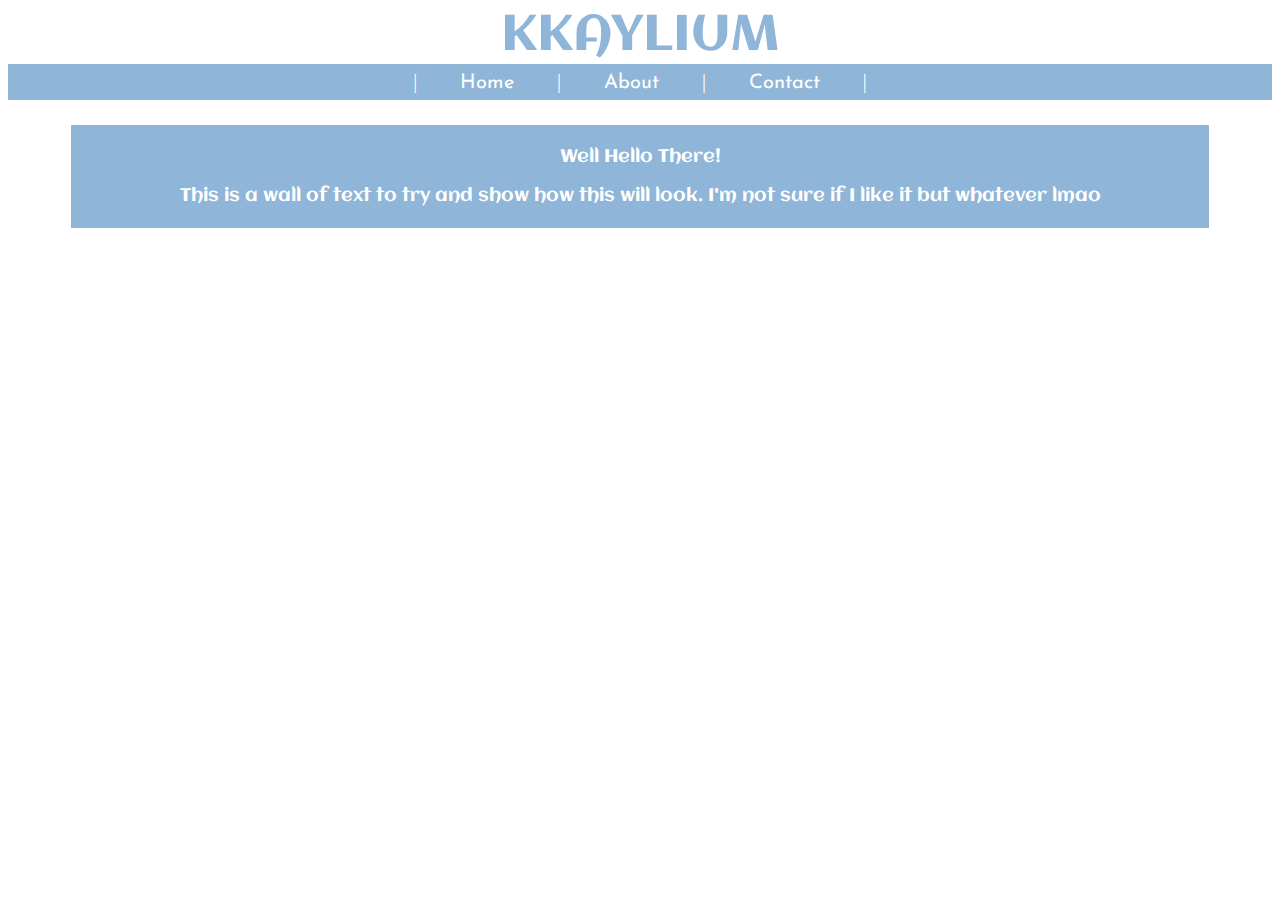
<file: index.html>
<!DOCTYPE html>
<html>
	<head>
		<link rel="stylesheet" href="style.css">
		<link href='https://fonts.googleapis.com/css?family=Aclonica' rel='stylesheet'>
		<link href='https://fonts.googleapis.com/css?family=Josefin+Sans' rel='stylesheet'>
		<script src="jscript.js"></script>
		<title>kkaylium - Home</title>
	</head>
	<body>
		<p class="header">KKAYLIUM</p>
		<div class="menubar">
			|
			<a class="menulink" href="index.html"><div class="menuitem">Home</div></a>
			|
			<a class="menulink" href="about.html"><div class="menuitem">About</div></a>
			|
			<a class="menulink" href="contact.html"><div class="menuitem">Contact</div></a>
			|
		</div>
		<p></p>
		<div class="mainblock">
			<p>Well Hello There!</p>
			<p>This is a wall of text to try and show how this will look. I'm not sure if I like it but whatever lmao</p>
		</div>
	</body>
</html>
</file>
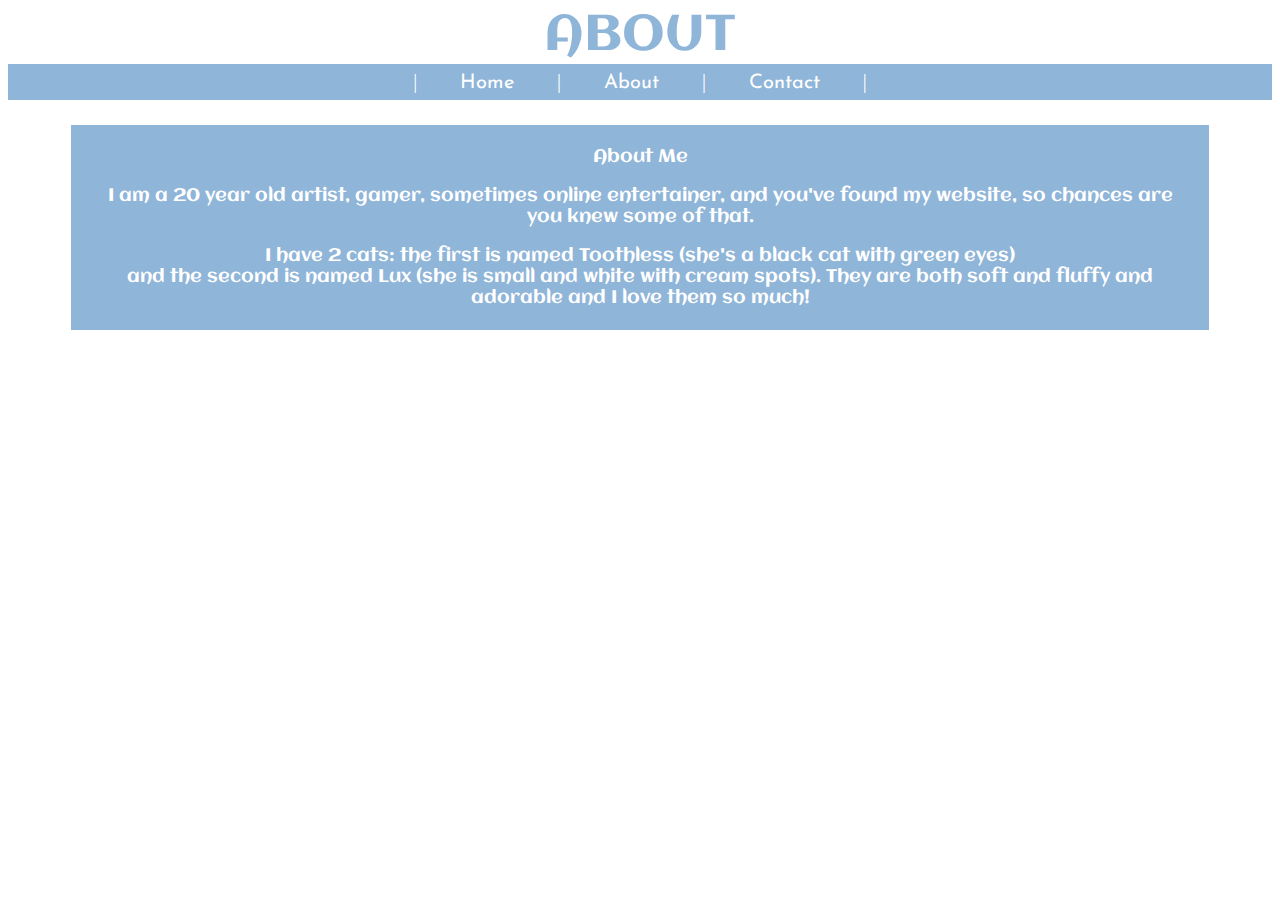
<file: about.html>
<!DOCTYPE html>
<html>
	<head>
		<link rel="stylesheet" href="style.css">
		<link href='https://fonts.googleapis.com/css?family=Aclonica' rel='stylesheet'>
		<link href='https://fonts.googleapis.com/css?family=Josefin+Sans' rel='stylesheet'>
		<script src="jscript.js"></script>
		<title>kkaylium - About</title>
	</head>
	<body>
		<p class="header">ABOUT</p>
		<div class="menubar">
			|
			<a class="menulink" href="index.html"><div class="menuitem">Home</div></a>
			|
			<a class="menulink" href="about.html"><div class="menuitem">About</div></a>
			|
			<a class="menulink" href="contact.html"><div class="menuitem">Contact</div></a>
			|
		</div>
		<p></p>
		<div class="mainblock">
			<p>About Me</p>
			<p>I am a 20 year old artist, gamer, sometimes online entertainer, and you've found my website, so chances are you knew some of that.</p>
			<p>I have 2 cats: the first is named Toothless (she's a black cat with green eyes) <br/> and the second is named Lux (she is small and white with cream spots). They are both soft and fluffy and adorable and I love them so much!</p>
		</div>
	</body>
</html>
</file>
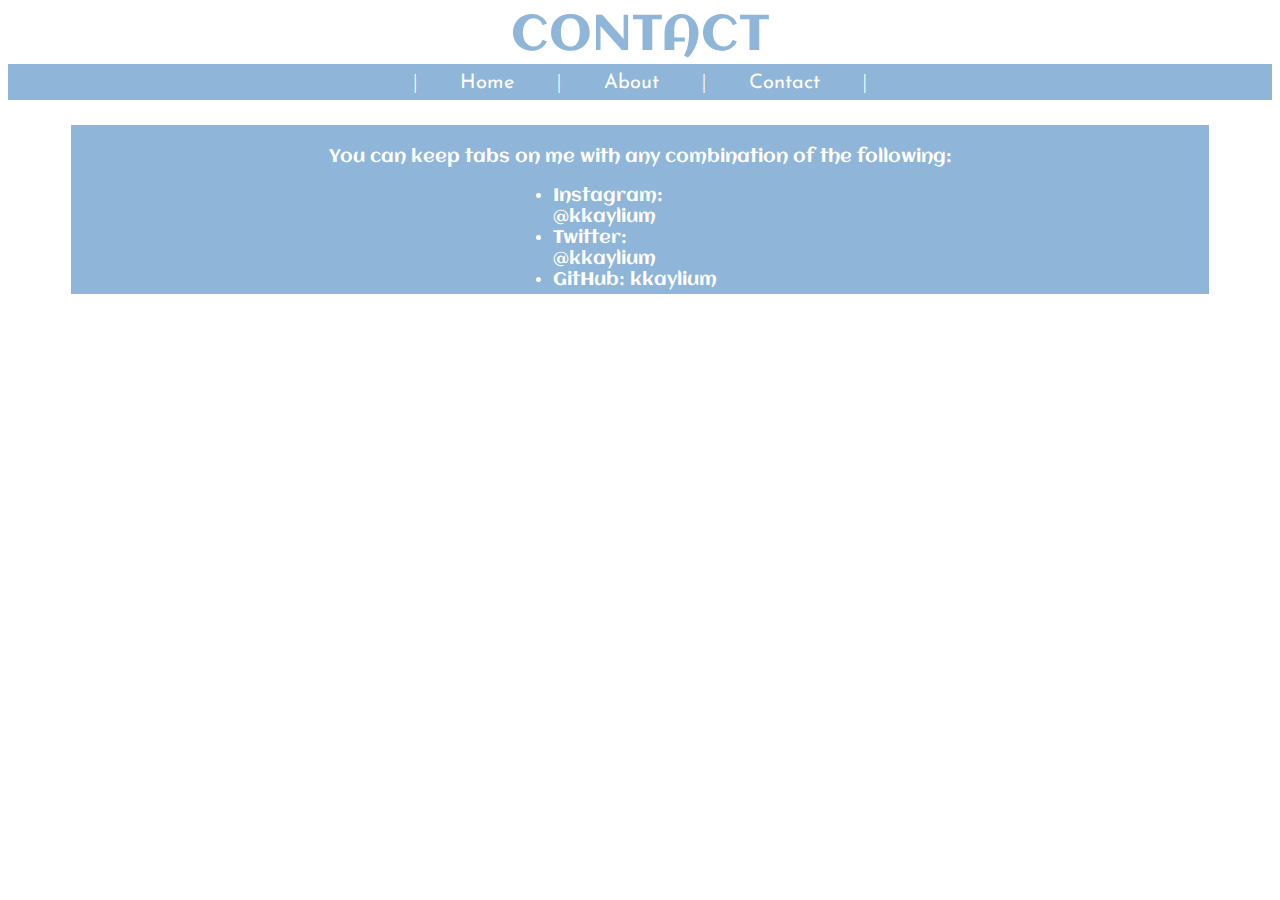
<file: contact.html>
<!DOCTYPE html>
<html>
	<head>
		<link rel="stylesheet" href="style.css">
		<link href='https://fonts.googleapis.com/css?family=Aclonica' rel='stylesheet'>
		<link href='https://fonts.googleapis.com/css?family=Josefin+Sans' rel='stylesheet'>
		<script src="jscript.js"></script>
		<title>kkaylium - Contact</title>
	</head>
	<body>
		<p class="header">CONTACT</p>
		<div class="menubar">
			|
			<a class="menulink" href="index.html"><div class="menuitem">Home</div></a>
			|
			<a class="menulink" href="about.html"><div class="menuitem">About</div></a>
			|
			<a class="menulink" href="contact.html"><div class="menuitem">Contact</div></a>
			|
		</div>
		<p></p>
		<div class="mainblock">
			<p>You can keep tabs on me with any combination of the following:</p>
			<div class="list">
				<ul>
					<li><a class="menulink" href="https://www.instagram.com/kkaylium">Instagram: @kkaylium</a></li>
					<li><a class="menulink" href="https://www.twitter.com/kkaylium">Twitter: @kkaylium</a></li>
					<li><a class="menulink" href="https://www.github.com/kkaylium">GitHub: kkaylium</a></li>
				</ul>
			</div>
		</div>
	</body>
</html>
</file>
<file: style.css>
body {
	background-color: #ffffff;
}

ul {
	text-align: left;
	padding: 0;
	margin: 0;
}
	
.header {
	text-align: center;
	font-size: 50px;
	font-family: Aclonica;
	margin: 0 0 0 0;
	color: #8fb5d8;
}

.menubar {
	margin: 0 0 0 0;
	background-color: #8fb5d8;
	padding-top: 0.5%;
	padding-bottom: 0.5%;
	text-align: center;
	font-size: 20px;
	color: #ffffff;
}

.menulink {
	text-decoration: none;
	color: #ffffff;
}

.menuitem {
	margin-left: 3%;
	margin-right: 3%;
	font-family: 'Josefin Sans';
	font-size: 20px;
	color: #ffffff;
	display: inline;
}

.mainblock {
	margin: 2% 5% 5% 5%;
	padding: 0.3% 2% 0.3% 2%;
	background-color: #8fb5d8;
	color: #ffffff;
	text-align: center;
	font-family: Aclonica;
	font-size: 18px;
}

.list {
	width: 16%;
	margin: auto;
}
</file>
